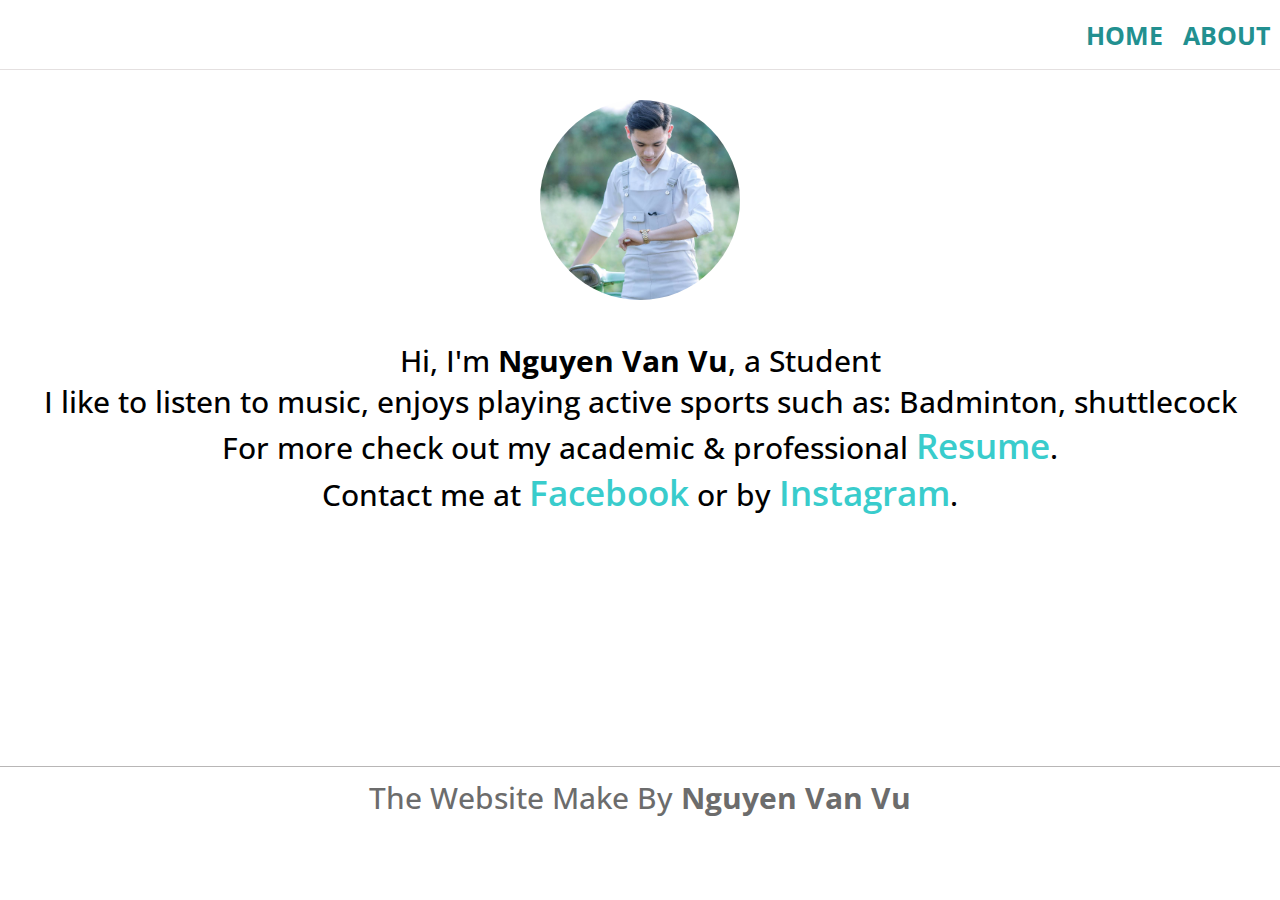
<file: Nguyen Tuan Vu/index.html>
<!DOCTYPE html>
<html lang="en">
<head>
    <meta charset="UTF-8">
    <meta http-equiv="X-UA-Compatible" content="IE=edge">
    <meta name="viewport" content="width=device-width, initial-scale=1.0">
    <title>Nguyen Van Vu</title>
    <link rel="stylesheet" href="https://cdn.jsdelivr.net/npm/bootstrap@4.5.3/dist/css/bootstrap.min.css" integrity="sha384-TX8t27EcRE3e/ihU7zmQxVncDAy5uIKz4rEkgIXeMed4M0jlfIDPvg6uqKI2xXr2" crossorigin="anonymous">
    <link rel="stylesheet" href="https://pro.fontawesome.com/releases/v5.10.0/css/all.css" integrity="sha384-AYmEC3Yw5cVb3ZcuHtOA93w35dYTsvhLPVnYs9eStHfGJvOvKxVfELGroGkvsg+p" crossorigin="anonymous"/>
    <link rel="stylesheet" href="https://fonts.googleapis.com/icon?family=Material+Icons"/>
    <link rel="stylesheet" href="./css/index.css">
</head>
<body>
    <header>
      <div class="container flexrow header__container">
        <div>
          <a href="index.html">
            <i class="fa fa-home home__icon"></i>
          </a>
        </div>
        <div class="flexrow navbar">
          <a href="index.html"><p>HOME</p></a>
          <a href="about.html"><p>ABOUT</p></a>
        </div>
      </div>
    </header>
    <section id="home" class="main">
        <div>
          <div class="avatar">
            <img class="img-circle" src="./images/z2981670527598_df704d9a5f6bf66cad6ef755bae83310.jpg" alt="image">
          </div>
          <div class="home__content">
              <h3>Hi, I'm <strong>Nguyen Van Vu</strong>, a Student</h3>
              <h3> I like to listen to music, enjoys playing active sports such as: Badminton, shuttlecock</h3>
              <h3>For more check out my academic &amp; professional <a href="about.html">Resume</a>.</h3>
              <h3>Contact me at <a target="_blank" href="https://www.facebook.com/profile.php?id=100063750572652">Facebook</a> or by <a target="_blank" href="
                http://www.instagram.com/vu_azure">Instagram</a>.</h3>
          </div>
        </div>

    </section>

    <footer>
      <div>
        <h2 class="footer__title">The Website Make By <strong>Nguyen Van Vu</strong></h2>
      </div>
      <div class="footer__icon--container">
        <a target="_blank" href="http://www.instagram.com/vu_azure">
          <i class="fab fa-instagram footer__icon"></i>
        </a>
        <a target="_blank" href="https://www.facebook.com/profile.php?id=100063750572652">
          <i class="fab fa-facebook footer__icon"></i>
        </a>
        <a target="_blank" href="https://github.com/VuNV-ptit/VuNV-ptit">
          <i class="fab fa-github-square footer__icon"></i>
        </a>
      </div>
    </footer>
</body>
</html>
</file>
<file: Nguyen Tuan Vu/css/index.css>
@import url('https://fonts.googleapis.com/css2?family=M+PLUS+2&family=Open+Sans+Condensed:wght@300&family=Source+Sans+Pro:wght@300;400&display=swap');

* {
    box-sizing: border-box;
}
html {
    padding: 0;
    margin: 0;
    font-size: 62.5%;
}
body {
    padding: 0;
    margin: 0;
    font-size: 16px;
    font-family: 'Open Sans Condensed', sans-serif;
}
h1, h2, h3, h4, h5, div, p {
    margin: 0;
    padding: 0;
}
a {
    text-decoration: none;
    color: black;
    transition: 0.3s;
    cursor: pointer;
    outline: none;
}
button {
    outline: none;
}
a:hover {
    text-decoration: none;
    color:rgb(34, 144, 144);
}

.flexrow {
    display: flex;
    flex-direction: row;
    flex-wrap: wrap;
    align-items: center;
}
.header__container {
    justify-content: space-between;
    height: 70px;
    align-items: center;
    border-bottom: 1px solid rgb(228, 224, 224);
}
.header__container div p {
    font-size: 1.7rem;
}
.navbar a p {
     margin: 0 10px;
     cursor: pointer;
     font-size: 2.5rem;
     font-weight: bold;
     color:rgb(34, 144, 144);
}
.home__icon {
    font-size: 3rem;
    color:rgb(34, 144, 144);
}
.main {
    min-height: 74vh;
}
.avatar {
    padding-top: 3rem;
    display: flex;
    justify-content: center;
}
.img-circle {
    width: 200px;
    height: 200px;
    border-radius: 50%;
    background-position: center;
    background-size: cover;
    object-fit: cover;
}
.home__content {
    margin-top: 4rem;
    text-align: center;
}
.home__content h3 {
    font-size: 3rem;
    font-weight: 500;
}
.home__content a {
    font-weight: 600;
    font-size: 3.5rem;
    color:rgb(57, 204, 204);
}


/* about  */
.about__container {
    margin-top: 3rem;
    font-size: 2rem;
}
.infor__container {
    width: 30%;
    border-right: 1px solid rgb(221, 221, 221);
    display: flex;
    flex-direction: column;
    justify-content: space-between;
}
.infor__container div h1 {
    /* text-align: center; */
    margin-top: 2rem;
    font-size: 2.8rem;
}
.infor__item {
    align-items: center;
    padding: 5px 0;
}
.infor__item i {
   padding-right: 5px;
   color: rgb(26, 110, 110);
}
.infor__item p {
    margin: 0;
}
.about__content--container {
    max-width: 70%;
    height: 100%;
    display: flex;
    flex-direction: column;
    justify-content: space-between;
    padding-left: 2rem;
}
.about__title {
    font-size: 3.5rem;
    padding: 10px 0;
    font-weight: 600;
    color:rgb(30, 186, 186);
}
.about__content--item {
    margin-top: 2rem;
}
.about__content--item h2 {
    font-size: 2.5rem;
    font-weight: bold;
    color: rgb(77, 78, 78);
}
.font-strong {
    font-size: 2rem;
    font-weight: bold;
    color:rgb(5, 98, 98);
}

/* product page  */
.product__item {
    padding: 10px;
    border: 1px solid rgb(203, 195, 195);
    border-radius: 10px;
    margin: 10px 0;
}
.product__desc {
    font-size: 2.3rem;
}
.product__item h2 {
    font-size: 2rem;
    font-weight: 600;
    color:rgb(9, 117, 81);
}
.product__item p {
    font-size: 1.8rem;
}
.btn__container {
    text-align: center;
    padding: 2rem auto;
    margin-top: 3rem;
}
.project__btn {
    padding: 5px 20px;
    outline: none;
    border: 1px solid rgb(22, 203, 206);
    border-radius: 15px;
    font-size: 2.5rem;
    background-color: rgb(26, 150, 150);
    color: white;
}


/* footer  */
footer {
    height: 100px;
    border-top: 1px solid rgb(184, 182, 182);
    margin-top: 3rem;
    text-align: center;
    padding: 10px 0;
}
.footer__title {
    font-size: 3rem;
    font-weight: 500;
    color: rgb(108, 108, 108);
}
.footer__icon--container {
    padding: 10px 0;
}
.footer__icon {
    font-size: 3rem;
    padding: 0 8px;
}
</file>
